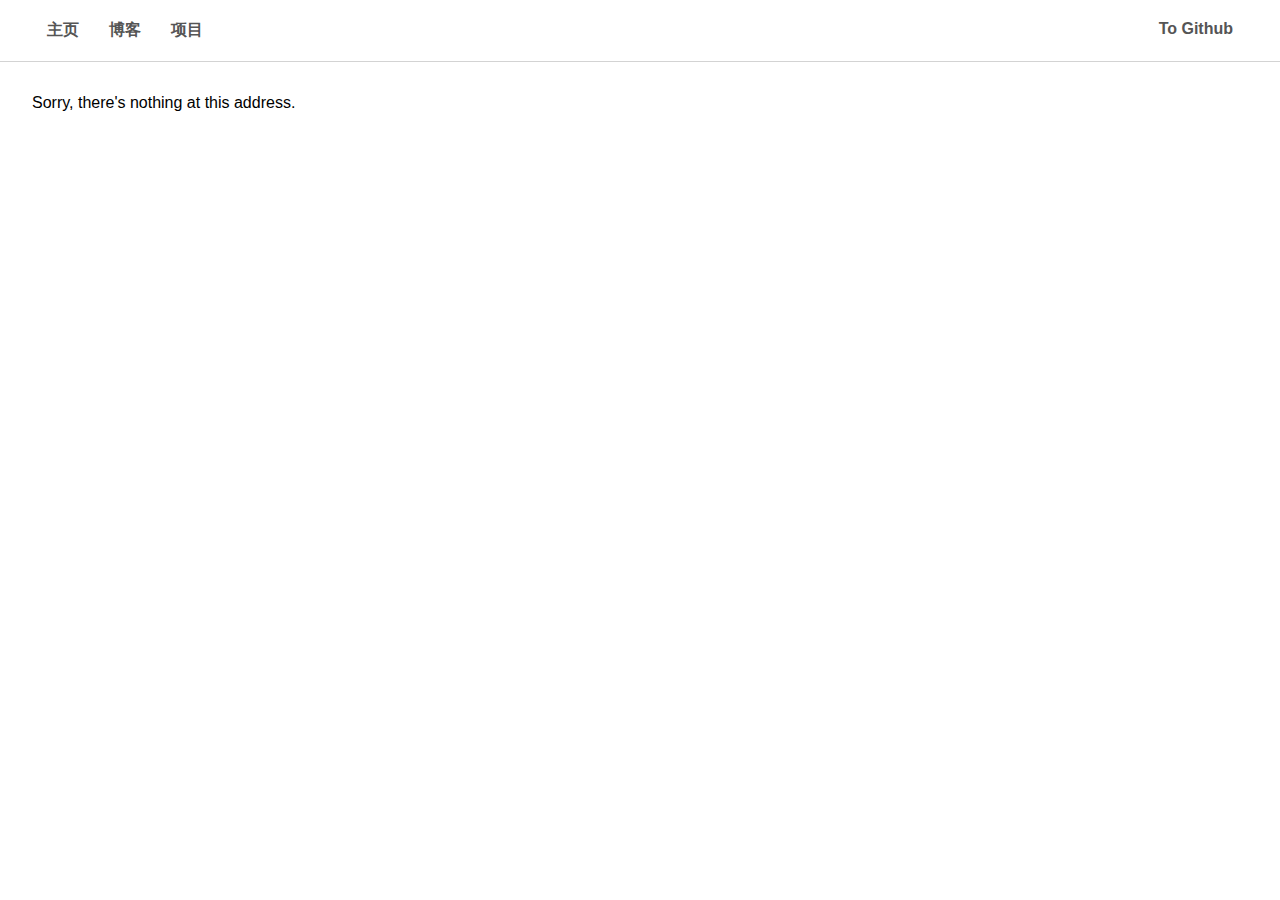
<file: docs/index.html>
<!DOCTYPE html>
<html lang="en">

<head>
    <meta charset="utf-8" />
    <meta name="viewport" content="width=device-width, initial-scale=1.0" />
    <title>PersonalWeb</title>
    <base href="/docs/" />
    <link rel="stylesheet" href="css/app.css" />
    <link rel="stylesheet" href="css/homepage.css" />
    <link rel="stylesheet" href="css/components/topnav.css" />
    <link rel="stylesheet" href="css/components/search.css" />
    <link rel="icon" type="image/svg" href="favicon.svg" />
    <link href="PersonalWeb.styles.css" rel="stylesheet" />
    <link href="manifest.webmanifest" rel="manifest" />
</head>

<body>
    <div id="app">
        <!--<svg class="loading-progress">
            <circle r="40%" cx="50%" cy="50%" />
            <circle r="40%" cx="50%" cy="50%" />
        </svg>-->
        <div class="loading-progress">
            <div class="loading-progress-animation">
                正在加载页面...
            </div>
        </div>
        <div class="loading-progress-text"></div>
    </div>

    <div id="blazor-error-ui">
        An unhandled error has occurred.
        <a href="" class="reload">Reload</a>
        <a class="dismiss">🗙</a>
    </div>
    <script src="_framework/blazor.webassembly.js"></script>
    <script>navigator.serviceWorker.register('service-worker.js');</script>
</body>

</html>
</file>
<file: docs/css/app.css>
*{
    margin:0;
    padding:0;
}

#app {
    display:flex;
    height:100vh;
    flex-direction:column;
}

html, body {
    font-family: 'Helvetica Neue', Helvetica, Arial, sans-serif;
}

h1:focus {
    outline: none;
}

a, .btn-link {
    color: #0071c1;
}

.btn-primary {
    color: #fff;
    background-color: #1b6ec2;
    border-color: #1861ac;
}

.btn:focus, .btn:active:focus, .btn-link.nav-link:focus, .form-control:focus, .form-check-input:focus {
  box-shadow: 0 0 0 0.1rem white, 0 0 0 0.25rem #258cfb;
}

.content {
    padding-top: 1.1rem;
}

.valid.modified:not([type=checkbox]) {
    outline: 1px solid #26b050;
}

.invalid {
    outline: 1px solid red;
}

.validation-message {
    color: red;
}

#blazor-error-ui {
    background: lightyellow;
    bottom: 0;
    box-shadow: 0 -1px 2px rgba(0, 0, 0, 0.2);
    display: none;
    left: 0;
    padding: 0.6rem 1.25rem 0.7rem 1.25rem;
    position: fixed;
    width: 100%;
    z-index: 1000;
}

    #blazor-error-ui .dismiss {
        cursor: pointer;
        position: absolute;
        right: 0.75rem;
        top: 0.5rem;
    }

.blazor-error-boundary {
    background: url([data-uri]) no-repeat 1rem/1.8rem, #b32121;
    padding: 1rem 1rem 1rem 3.7rem;
    color: white;
}

    .blazor-error-boundary::after {
        content: "An error has occurred."
    }

.loading-progress {
    position: relative;
    display: block;
    width: 10rem;
    height: 8rem;
    text-align:center;
    margin: 20vh auto 1rem auto;
}

.loading-progress-text {
    position: absolute;
    text-align: center;
    font-weight: bold;
    inset: calc(20vh + 3.25rem) 0 auto 0.2rem;
}

    .loading-progress-text:after {
        content: var(--blazor-load-percentage-text, "Loading");
    }

code {
    color: #c02d76;
}

.loading-progress-animation{
    font-size:20px;
    font-weight:bold;
}

.page-content{
    margin-top:2em;
}


footer{
    text-align:center;
    margin: 20px;
}

footer a{
    text-decoration:none;
    color:black;
}
</file>
<file: docs/css/homepage.css>
﻿.homepage {
    padding: 0 25%;
    display: flex;
    flex-direction: column;
    justify-content: center;
    align-items: center;
}

.homepage .title{
    border-right:3px solid #000;
    animation: borders 1s infinite normal steps(2, jump-none),
        content-slide-in 2s steps(17) forwards;
    overflow: hidden;
    white-space: nowrap;
    margin:20px 0px;
    margin-top:50px;
    font-size: 24px;
}

.title span {
    display:inline-block;
    text-align:center;
    font-weight: bold;
    width: 2ch;
}

@keyframes content-slide-in {
    from {
        width: 0;
    }

    to {
        width: 34ch;
    }
}
@keyframes borders{
    0% {
        border-right-color: #000;
    }

    100% {
        border-right-color: #fff;
    }
}
</file>
<file: docs/css/components/topnav.css>
﻿.top-nav, .top-nav-left, .top-nav-right {
    display: flex;
    list-style:none;
}

.top-nav{
    padding: 1.25em 2em;
    justify-content:space-between;
    border-bottom:1px solid lightgray;
}

.top-nav-left a,.top-nav-right a{
    color: #555;
    text-decoration:none;
    font-size:16px;
    padding: 10px 15px;
    font-weight: bold;
}

.top-nav-left .top-nav-left-link:hover, .top-nav-right .top-nav-right-link:hover {
    color: #F00;
}

.top-nav-left .top-nav-left-link-active, .top-nav-right .top-nav-right-link-active {
    color: orangered;
}
</file>
<file: docs/css/components/search.css>
﻿.search {
    display: flex;
    border: 3px solid #f00;
    height: 40px;
    width: 100%;
    border-radius: 20px;
    margin: 10px;
    overflow: hidden;
}

.search-input{
    flex: 1;
    padding: 2.5px 20px;
    border: none;
    outline: none;
    font-size: 16px;
}

.search-btn {
    cursor: pointer;
    width: 85px;
    margin: 5px;
    font-size: 16px;
    font-weight: bold;
    border-radius: 20px;
    border: none;
    outline: none;
    background-color: #f00;
    color: white;
}

.search-btn:hover{
    background-color: orangered;
}
</file>
<file: docs/PersonalWeb.styles.css>
/* /Layout/MainLayout.razor.rz.scp.css */
.page[b-cdj23r1nmi] {
    position: relative;
    display: flex;
    flex-direction: column;
}

main[b-cdj23r1nmi] {
    flex: 1;
}

.sidebar[b-cdj23r1nmi] {
    background-image: linear-gradient(180deg, rgb(5, 39, 103) 0%, #3a0647 70%);
}

.top-row[b-cdj23r1nmi] {
    background-color: #f7f7f7;
    border-bottom: 1px solid #d6d5d5;
    justify-content: flex-end;
    height: 3.5rem;
    display: flex;
    align-items: center;
}

    .top-row[b-cdj23r1nmi]  a, .top-row[b-cdj23r1nmi]  .btn-link {
        white-space: nowrap;
        margin-left: 1.5rem;
        text-decoration: none;
    }

    .top-row[b-cdj23r1nmi]  a:hover, .top-row[b-cdj23r1nmi]  .btn-link:hover {
        text-decoration: underline;
    }

    .top-row[b-cdj23r1nmi]  a:first-child {
        overflow: hidden;
        text-overflow: ellipsis;
    }

@media (max-width: 640.98px) {
    .top-row[b-cdj23r1nmi] {
        justify-content: space-between;
    }

    .top-row[b-cdj23r1nmi]  a, .top-row[b-cdj23r1nmi]  .btn-link {
        margin-left: 0;
    }
}

@media (min-width: 641px) {
    .page[b-cdj23r1nmi] {
        flex-direction: row;
    }

    .sidebar[b-cdj23r1nmi] {
        width: 250px;
        height: 100vh;
        position: sticky;
        top: 0;
    }

    .top-row[b-cdj23r1nmi] {
        position: sticky;
        top: 0;
        z-index: 1;
    }

    .top-row.auth[b-cdj23r1nmi]  a:first-child {
        flex: 1;
        text-align: right;
        width: 0;
    }

    .top-row[b-cdj23r1nmi], article[b-cdj23r1nmi] {
        padding-left: 2rem !important;
        padding-right: 1.5rem !important;
    }
}
/* /Layout/NavMenu.razor.rz.scp.css */
.navbar-toggler[b-twbjqctyl4] {
    background-color: rgba(255, 255, 255, 0.1);
}

.top-row[b-twbjqctyl4] {
    height: 3.5rem;
    background-color: rgba(0,0,0,0.4);
}

.navbar-brand[b-twbjqctyl4] {
    font-size: 1.1rem;
}

.bi[b-twbjqctyl4] {
    display: inline-block;
    position: relative;
    width: 1.25rem;
    height: 1.25rem;
    margin-right: 0.75rem;
    top: -1px;
    background-size: cover;
}

.bi-house-door-fill-nav-menu[b-twbjqctyl4] {
    background-image: url("data:image/svg+xml,%3Csvg xmlns='http://www.w3.org/2000/svg' width='16' height='16' fill='white' class='bi bi-house-door-fill' viewBox='0 0 16 16'%3E%3Cpath d='M6.5 14.5v-3.505c0-.245.25-.495.5-.495h2c.25 0 .5.25.5.5v3.5a.5.5 0 0 0 .5.5h4a.5.5 0 0 0 .5-.5v-7a.5.5 0 0 0-.146-.354L13 5.793V2.5a.5.5 0 0 0-.5-.5h-1a.5.5 0 0 0-.5.5v1.293L8.354 1.146a.5.5 0 0 0-.708 0l-6 6A.5.5 0 0 0 1.5 7.5v7a.5.5 0 0 0 .5.5h4a.5.5 0 0 0 .5-.5Z'/%3E%3C/svg%3E");
}

.bi-plus-square-fill-nav-menu[b-twbjqctyl4] {
    background-image: url("data:image/svg+xml,%3Csvg xmlns='http://www.w3.org/2000/svg' width='16' height='16' fill='white' class='bi bi-plus-square-fill' viewBox='0 0 16 16'%3E%3Cpath d='M2 0a2 2 0 0 0-2 2v12a2 2 0 0 0 2 2h12a2 2 0 0 0 2-2V2a2 2 0 0 0-2-2H2zm6.5 4.5v3h3a.5.5 0 0 1 0 1h-3v3a.5.5 0 0 1-1 0v-3h-3a.5.5 0 0 1 0-1h3v-3a.5.5 0 0 1 1 0z'/%3E%3C/svg%3E");
}

.bi-list-nested-nav-menu[b-twbjqctyl4] {
    background-image: url("data:image/svg+xml,%3Csvg xmlns='http://www.w3.org/2000/svg' width='16' height='16' fill='white' class='bi bi-list-nested' viewBox='0 0 16 16'%3E%3Cpath fill-rule='evenodd' d='M4.5 11.5A.5.5 0 0 1 5 11h10a.5.5 0 0 1 0 1H5a.5.5 0 0 1-.5-.5zm-2-4A.5.5 0 0 1 3 7h10a.5.5 0 0 1 0 1H3a.5.5 0 0 1-.5-.5zm-2-4A.5.5 0 0 1 1 3h10a.5.5 0 0 1 0 1H1a.5.5 0 0 1-.5-.5z'/%3E%3C/svg%3E");
}

.nav-item[b-twbjqctyl4] {
    font-size: 0.9rem;
    padding-bottom: 0.5rem;
}

    .nav-item:first-of-type[b-twbjqctyl4] {
        padding-top: 1rem;
    }

    .nav-item:last-of-type[b-twbjqctyl4] {
        padding-bottom: 1rem;
    }

    .nav-item[b-twbjqctyl4]  a {
        color: #d7d7d7;
        border-radius: 4px;
        height: 3rem;
        display: flex;
        align-items: center;
        line-height: 3rem;
    }

.nav-item[b-twbjqctyl4]  a.active {
    background-color: rgba(255,255,255,0.37);
    color: white;
}

.nav-item[b-twbjqctyl4]  a:hover {
    background-color: rgba(255,255,255,0.1);
    color: white;
}

@media (min-width: 641px) {
    .navbar-toggler[b-twbjqctyl4] {
        display: none;
    }

    .collapse[b-twbjqctyl4] {
        /* Never collapse the sidebar for wide screens */
        display: block;
    }
    
    .nav-scrollable[b-twbjqctyl4] {
        /* Allow sidebar to scroll for tall menus */
        height: calc(100vh - 3.5rem);
        overflow-y: auto;
    }
}
</file>
